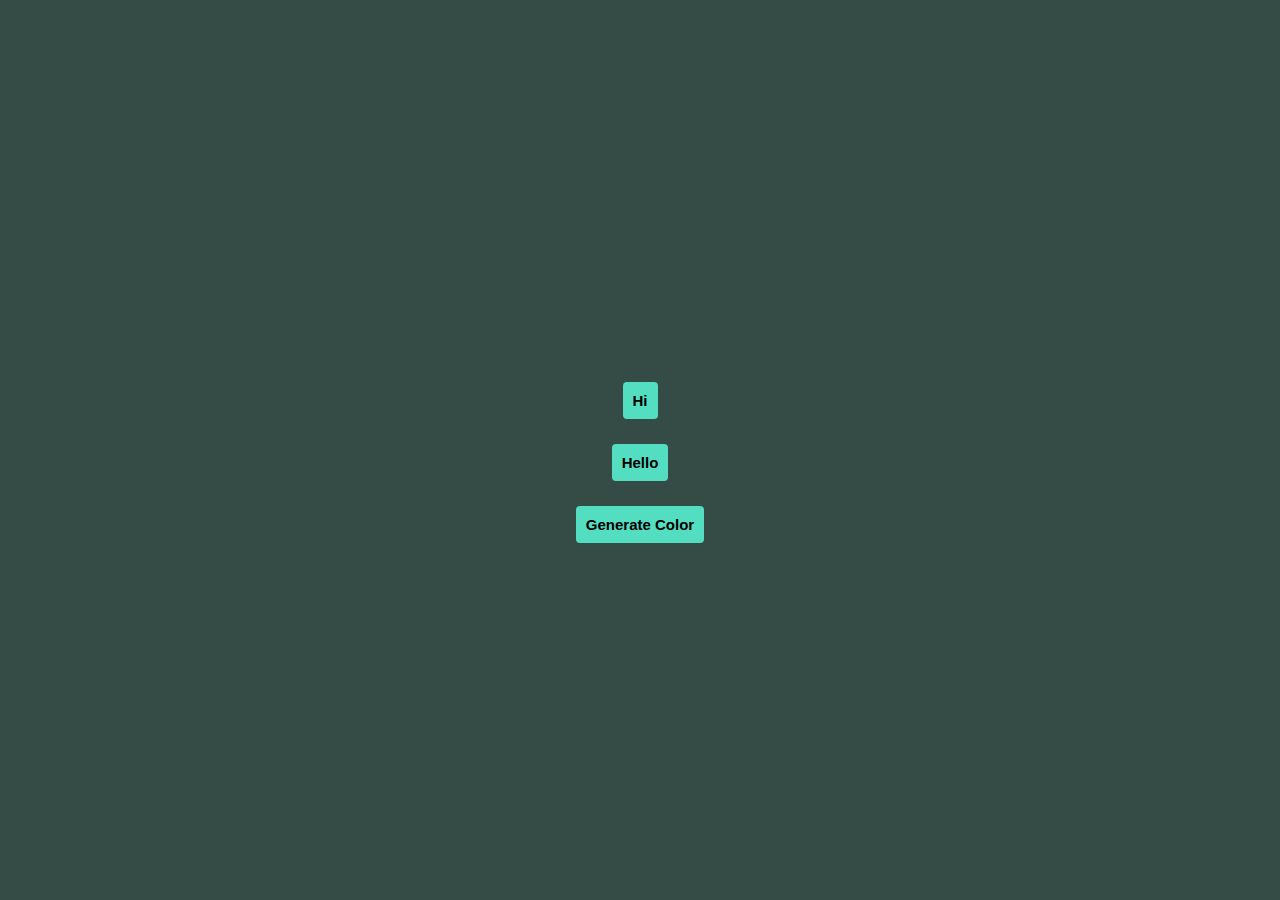
<file: index.html>
<!DOCTYPE html>
<html lang="en">

<head>
    <meta charset="UTF-8">
    <meta http-equiv="X-UA-Compatible" content="IE=edge">
    <meta name="viewport" content="width=device-width, initial-scale=1.0">
    <title>Random Complementry Color Generator</title>
    <link rel="stylesheet" href="style.css">
</head>

<body>
    <div class="body">
        <button id="first" onclick="fly(this)">
            Hi
        </button>
        <button id="second" onclick="fly(this)">
            Hello
        </button>
        <a href="./color.html"><button type="button">Generate Color</button></a>
    </div>
    <script src="./main.js"></script>
</body>

</html>
</file>
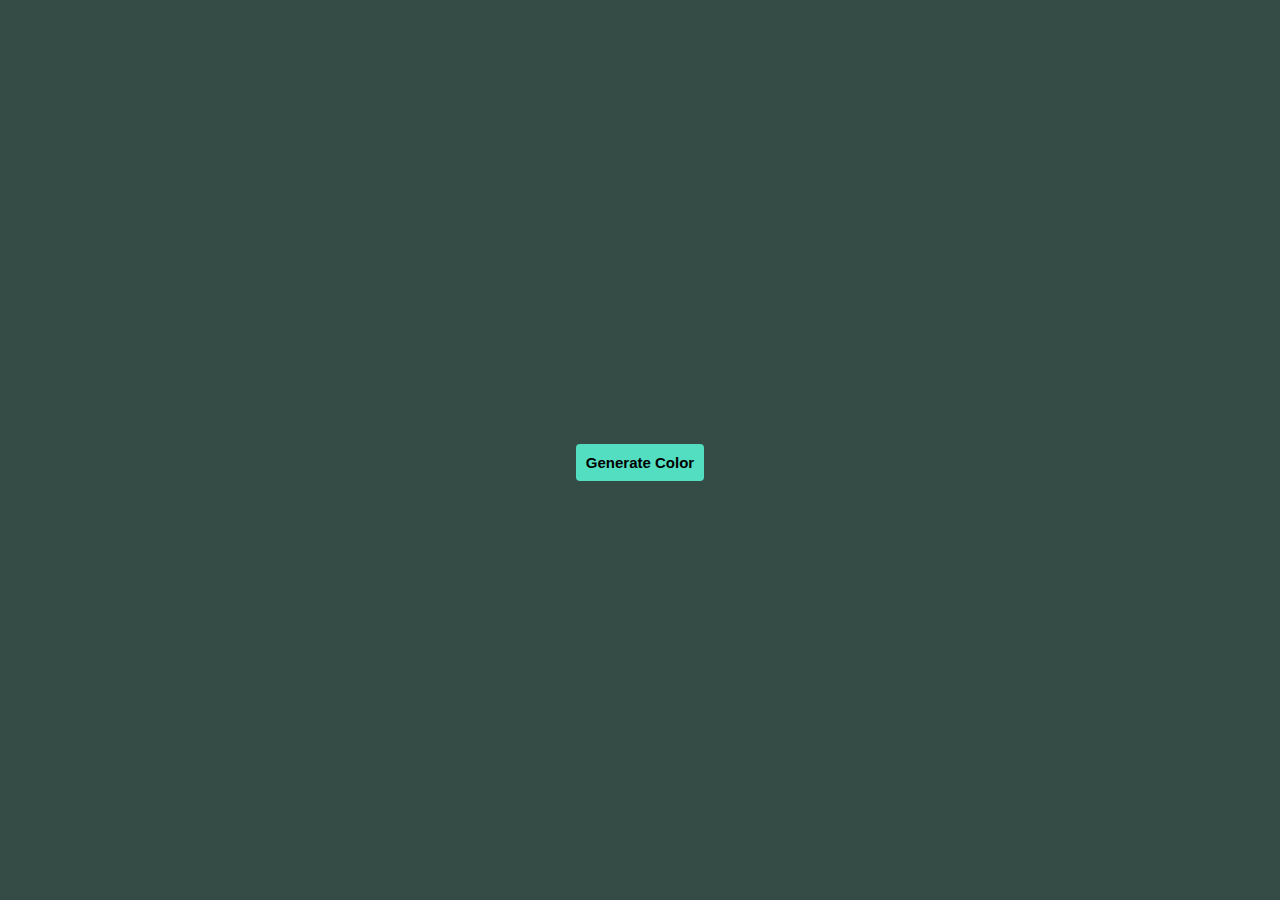
<file: color.html>
<!DOCTYPE html>
<html lang="en">

<head>
    <meta charset="UTF-8">
    <meta http-equiv="X-UA-Compatible" content="IE=edge">
    <meta name="viewport" content="width=device-width, initial-scale=1.0">
    <title>Random Complementry Color Generator</title>
    <link rel="stylesheet" href="style.css">
</head>

<body>
    <div class="body">
        <div class="container" id="card-container">
        </div>
        <button type="button" id="generatecolor" onclick="generate()">
            Generate Color
        </button>
    </div>
    <script src="./script.js"></script>
</body>

</html>
</file>
<file: style.css>
:root {
    --primary: #54DEC1;
    --disable: #BFCFCB;
    --background: #354B45;
    --white: #FFFFFF;
    --black: #000000;
}

body {
    margin: 0%;
    padding: 0%;
    background-color: var(--background);
}

a {
    text-decoration: none;
    color: var(--black);
}

a:hover {
    color: var(--primary);
}

span {
    background-color: var(--white);
    color: var(--black);
}

.body {
    width: 100vw;
    height: 100vh;
    display: flex;
    flex-direction: column;
    justify-content: center;
    align-items: center;
}

.container {
    padding: 10px;
    width: 100vmin;
    height: 50vmin;
    display: none;
    flex-direction: row;
    justify-content: center;
    gap: 10px;
    transition: all 1s ease-in-out;
}

.card {
    width: 100%;
    height: 100%;
    border-radius: 10px;
    padding-bottom: 2%;
    font-weight: bold;
    display: flex;
    align-items: flex-end;
    justify-content: center;
    background-color: var(--white);
    box-shadow: #0000009f 0px 5px 5px;
}

.card:hover {
    transition: cubic-bezier(0.2, 0.8, 0.2, 1) 0.5s;
    box-shadow: #0000009f 0px 10px 10px;
}

.body>button,
a>button {
    font-size: 15px;
    margin-top: 25px;
    top: 25px;
    padding: 10px;
    width: auto;
    border: none;
    border-radius: 4px;
    cursor: pointer;
    color: var(--black);
    font-weight: bold;
    background-color: var(--primary);
}

.body>button:hover,
a>button:hover {
    background-color: var(--black);
    color: var(--primary);
    transform: translate(0px, -2px);
    transition: 0.5s ease-in-out;
}
</file>
